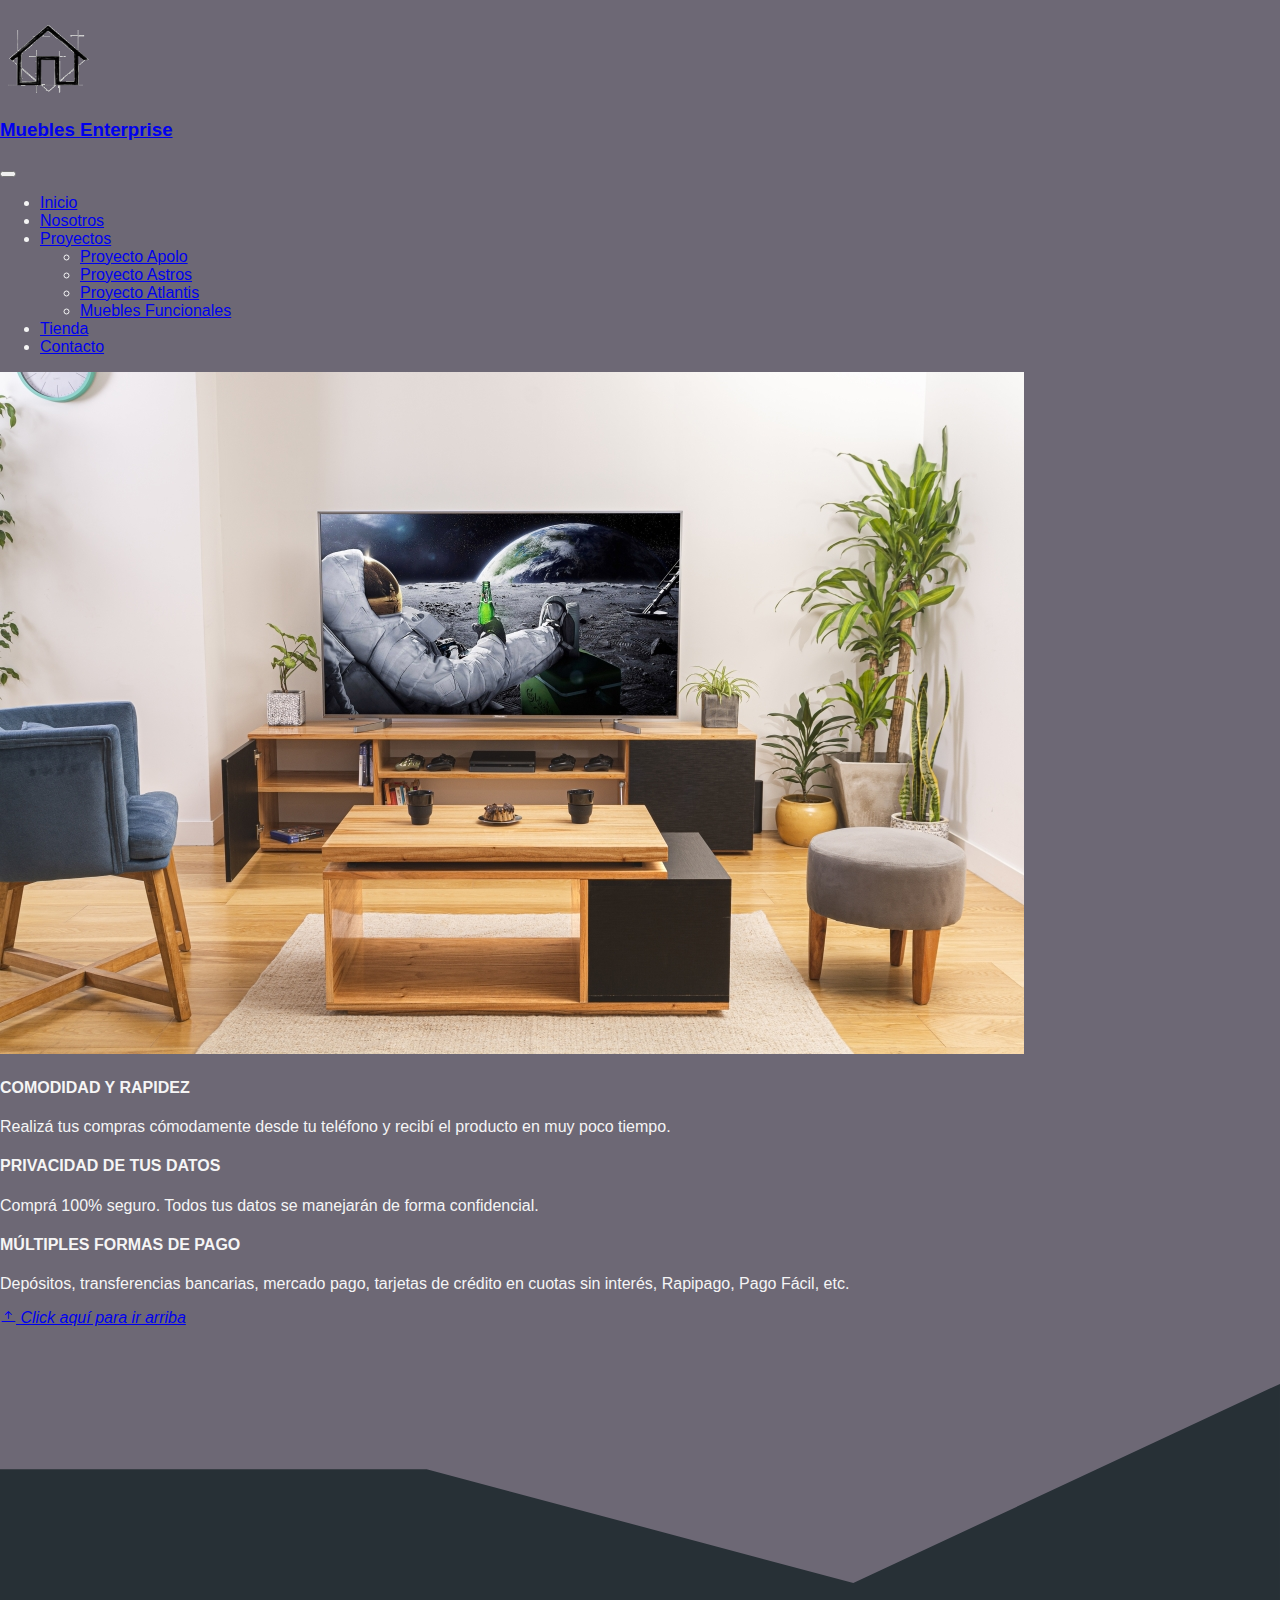
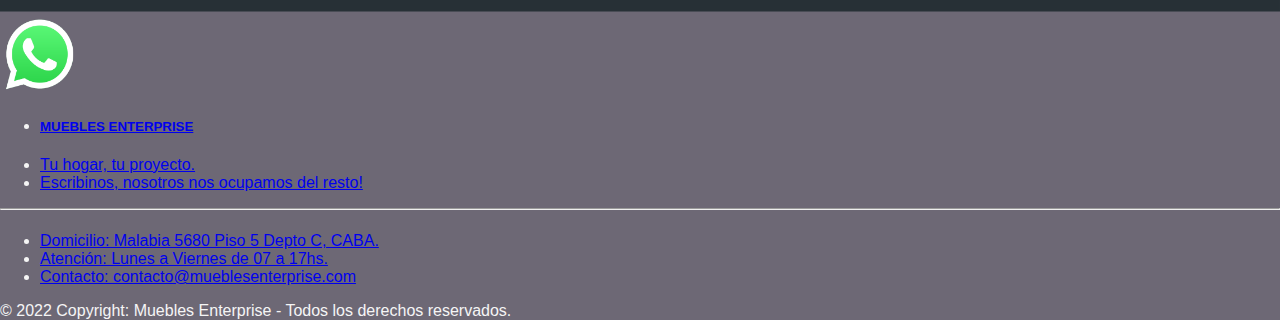
<file: index.html>
<!DOCTYPE html>
<html lang="es">

<head>
  <meta charset="UTF-8">
  <meta http-equiv="X-UA-Compatible" content="IE=edge">
  <meta name="viewport" content="width=device-width, initial-scale=1.0">
  <title>Muebles Enterprise</title>
  <link rel="icon" href="Images/image.ico">
  <link rel="stylesheet" href="styles.css">
  <link rel="preconnect" href="https://fonts.googleapis.com">
  <link rel="preconnect" href="https://fonts.gstatic.com" crossorigin>
  <link href="https://fonts.googleapis.com/css2?family=Oswald:wght@300&display=swap" rel="stylesheet">
  <!-- CSS only -->
  <link href="https://cdn.jsdelivr.net/npm/bootstrap@5.2.3/dist/css/bootstrap.min.css" rel="stylesheet"
    integrity="sha384-rbsA2VBKQhggwzxH7pPCaAqO46MgnOM80zW1RWuH61DGLwZJEdK2Kadq2F9CUG65" crossorigin="anonymous">
  <link rel="stylesheet" href="https://cdn.jsdelivr.net/npm/bootstrap-icons@1.10.2/font/bootstrap-icons.css">
</head>

<body>
 
  <div class="container-fluid" style="background-color: #6d6875;">
      <h5 id="arriba"></h5>
      <div class="container">
        <nav class="navbar py-3" style="color: whitesmoke; background-color: #6d6875;">
          <div class="container">
            <a class="text-white navbar-brand" href="#">
              <img class="img-fluid" src="Images/logo4.png" alt="Muebles Enterprise" width="90" height="74">
              <div class="d-inline-flex p-2">
                <h3 class="transformacion"> Muebles Enterprise</h3>
                <!-- FALTA TU HOGAR TU PROYECTO-->
              </div>
            </a>


  <a href=""></a>
  <div class="d-flex justify-content-end">
    <nav class="navbar navbar-expand-lg" style="color: whitesmoke; background-color: #6d6875;">
      <div class="container-fluid">
        <button class="navbar-toggler" type="button" data-bs-toggle="collapse" data-bs-target="#navbarSupportedContent"
          aria-controls="navbarSupportedContent" aria-expanded="false" aria-label="Toggle navigation">
          <span class="navbar-toggler-icon"></span>
        </button>
        <div class="collapse navbar-collapse" id="navbarSupportedContent">
          <ul class="navbar-nav me-auto mb-2 mb-lg-0">
            <li class="nav-item">
              <a class="text-white nav-link active" aria-current="page" href="#">Inicio</a>
            </li>
            <li class="nav-item">
              <a class="text-white nav-link" href="Pages/nosotros.html">Nosotros</a>
            </li>
            <li class="nav-item dropdown">
              <a class="text-white nav-link dropdown-toggle" href="Pages/proyectos.html" role="button"
                data-bs-toggle="dropdown" aria-expanded="false">
                Proyectos</a>
              <ul class="dropdown-menu">
                <li><a class="background-color: grey text-grey dropdown-item" href="Pages/proyectos.html">Proyecto
                    Apolo</a></li>
                <li><a class="background-color: grey text-grey dropdown-item" href="Pages/proyectos.html">Proyecto
                    Astros</a></li>
                <li><a class="background-color: grey text-grey dropdown-item" href="Pages/proyectos.html">Proyecto
                    Atlantis</a></li>
                <li><a class="background-color: grey text-grey dropdown-item" href="Pages/proyectos.html">Muebles
                    Funcionales</a></li>
            </li>
          </ul>
          <li class="nav-item">
            <a class="text-white nav-link" href="Pages/tienda.html">Tienda</a>
          </li>
          <li class="nav-item">
            <a class="text-white nav-link" href="Pages/contacto.html">Contacto</a>
          </li>
          </ul>
        </div>
      </div>
  </div>
  </nav>
  </div>
  </nav>
  </div>

  <div class="container-fluid text-center" style="background-color: #6d6875;">
    <div class="row">
      <div class="col">
        <img class="img-fluid rounded" src="Images/rack.jpg" alt="">
      </div>
    </div>
  </div>


  <!-- Secciones -->
  <div class="container-fluid" style="background-color: #6d6875;">
    <section class="p-5 text-center text sm-start">
      <div class="container">
        <div class="text-white d-sm-flex align-items-center justify-content-between">
          <div>
            <h4>COMODIDAD Y RAPIDEZ</h4>
            <p class="lead my-4"> Realizá tus compras cómodamente desde tu teléfono y recibí el producto en muy poco
              tiempo.</p>
          </div>
          <div>
            <h4>PRIVACIDAD DE TUS DATOS</h4>
            <p class="lead my-4"> Comprá 100% seguro. Todos tus datos se manejarán de forma confidencial.</p>
          </div>
          <div>
            <h4>MÚLTIPLES FORMAS DE PAGO</h4>
            <p class="lead my-4"> Depósitos, transferencias bancarias, mercado pago, tarjetas de crédito en cuotas sin
              interés, Rapipago, Pago Fácil, etc.</p>
          </div>
        </div>
      </div>
    </section>
  </div>

  <!-- Prueba insertar ICONOS -->
  <div class="container-fluid" style="background-color: #6d6875;">
    <a class="nav-link ms-5" href="#arriba"><i class="text-white bi bi-arrow-bar-up"> Click aquí para ir arriba </i></a>
    <svg xmlns="http://www.w3.org/2000/svg" viewBox="0 0 1440 320">
      <path fill="#273036" fill-opacity="1" d="M0,160L480,160L960,288L1440,64L1440,320L960,320L480,320L0,320Z"></path>
    </svg>
    <aside>
      <div class="d-sm-flex justify-content-end">
        <a href="https://wa.me/+5491165022967"><img src="Images/wap.png" alt="" width="80px" height="75px"></a>
      </div>
    </aside>
  </div>
  </div>
  <!--FOOTER-->
  <div class="container-fluid" style="background-color: #6d6875;">
  <footer class="page-footer font-small grey pt-4">
    <!-- Footer Links -->
    <div class="container-fluid text-center text-md-left col-xs-12 col-md-6 col-lg-3">

      <!-- Grid row -->
      <div class="row">

        <!-- Grid column -->
        <div class="d-flex justify-content-end align-items-center col-md-6 mt-md-0 mt-3">

          <ul class="list-unstyled">
            <li>
              <a class="text-white dropdown-item" href="#!">
                <h5>MUEBLES ENTERPRISE</h5>
              </a>
            </li>
            <li>
              <a class="text-white dropdown-item" href="#!">Tu hogar, tu proyecto.</a>
            </li>
            <li>
              <a class="text-white dropdown-item" href="#!">Escribinos, nosotros nos ocupamos del resto!</a>
            </li>
          </ul>



        </div>
        <!-- Grid column -->

        <hr class="clearfix w-100 d-md-none pb-3">

        <!-- Grid column -->
        <div class="d-flex justify-content-start col-md-6 mb-md-0 mb-3">

          <!-- Links -->
          <h5 class="text-uppercase"></h5>

          <ul class="list-unstyled">
            <li>
              <a class="text-white dropdown-item" href="#!">Domicilio: Malabia 5680 Piso 5 Depto C, CABA.</a>
            </li>
            <li>
              <a class="text-white dropdown-item" href="#!">Atención: Lunes a Viernes de 07 a 17hs.</a>
            </li>
            <li>
              <a class="text-white dropdown-item" href="#!">Contacto: contacto@mueblesenterprise.com</a>
            </li>
          </ul>

        </div>


      </div>
      <!-- Footer Links -->

      <!-- Copyright -->
      <div class="text-white footer-copyright text-center py-3">© 2022 Copyright: Muebles Enterprise - Todos los derechos
        reservados.
      </div>
      <!-- Copyright -->

  </footer>
  </div>
  <!-- Footer -->


  <!-- JavaScript Bundle with Popper -->
  <script src="https://cdn.jsdelivr.net/npm/bootstrap@5.2.3/dist/js/bootstrap.bundle.min.js"
    integrity="sha384-kenU1KFdBIe4zVF0s0G1M5b4hcpxyD9F7jL+jjXkk+Q2h455rYXK/7HAuoJl+0I4"
    crossorigin="anonymous"></script>
</body>

</html>
</file>
<file: styles.css>
body {
    color: whitesmoke; 
    background-color: #6d6875;
    font-family:'Gill Sans', 'Gill Sans MT', Calibri, 'Trebuchet MS', sans-serif;
    margin: 0;
    padding: 0;
}

.transformacion:hover {
  animation: transformacion 1s 0s ease;
}

  @keyframes transformacion {
    0% {rotate: 0deg}
    100% {rotate: 360deg}
  }

  article button {
    background: rgb(108, 97, 99);
    color: white;
    padding: 0.5rem;
    border: none;
    border-radius: 1rem;
    font-size: 1rem;
    cursor: pointer;
    margin-bottom: 2%;
  }
</file>
